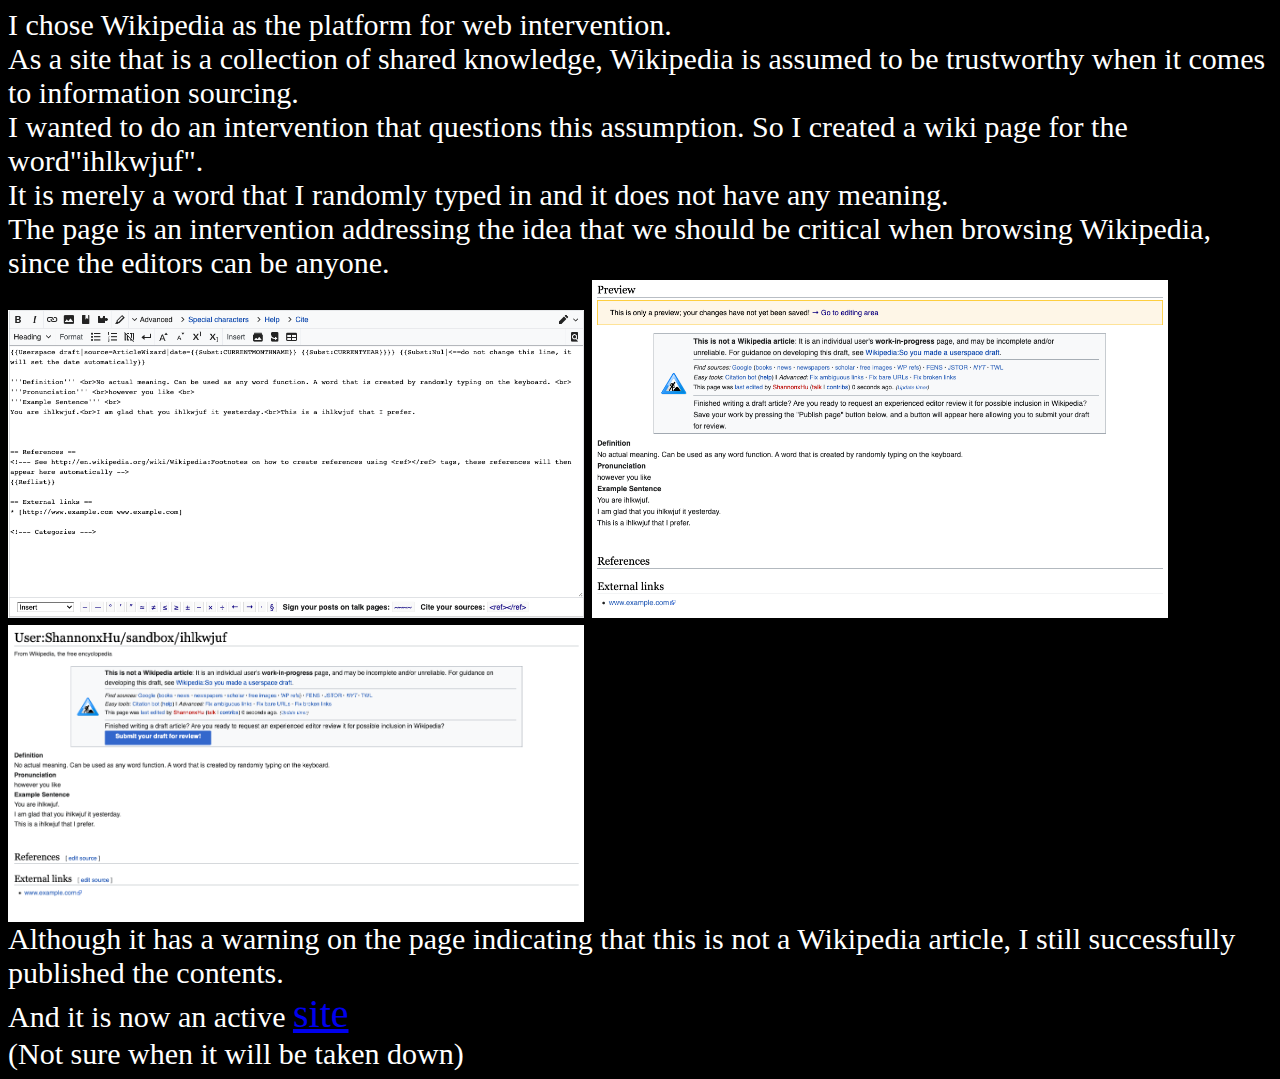
<file: week5/index.html>
<html>
    <head>
        <title>
            WebIntervention
        </title>
        <style>
            body {
                background-color: black;
                font-size: 30px;
                color:white;
            }
            .img {
                width:45vw;
            }
            #link1 {
              font-size: 40px;
            }
            #link1:visited {
              color: yellow;
            }
            #link1:hover {
              color: orange;
            }
            #link1:active {
              color: blue;
            }
        </style>
    </head>
    <body>
        <div>
            I chose Wikipedia as the platform for web intervention. <br>
            As a site that is a collection of shared knowledge, Wikipedia is assumed to be trustworthy when it comes to information sourcing.<br>
            I wanted to do an intervention that questions this assumption. So I created a wiki page for the word"ihlkwjuf".<br>
            It is merely a word that I randomly typed in and it does not have any meaning.<br>
            The page is an intervention addressing the idea that we should be critical when browsing Wikipedia, since the editors can be anyone. 
        </div>
        <img class=img id=img1 src="wiki2.png">
        <img class=img id=img2 src="wiki3.png">
        <img class=img id=img3 src="wiki4.png">
        <div>
            Although it has a warning on the page indicating that this is not a Wikipedia article, I still successfully published the contents.<br>
            And it is now an active <a id=link1 href="https://en.wikipedia.org/wiki/User:ShannonxHu/sandbox/ihlkwjuf">site</a><br>
            (Not sure when it will be taken down)
        </div>
    </body>
</html>
</file>
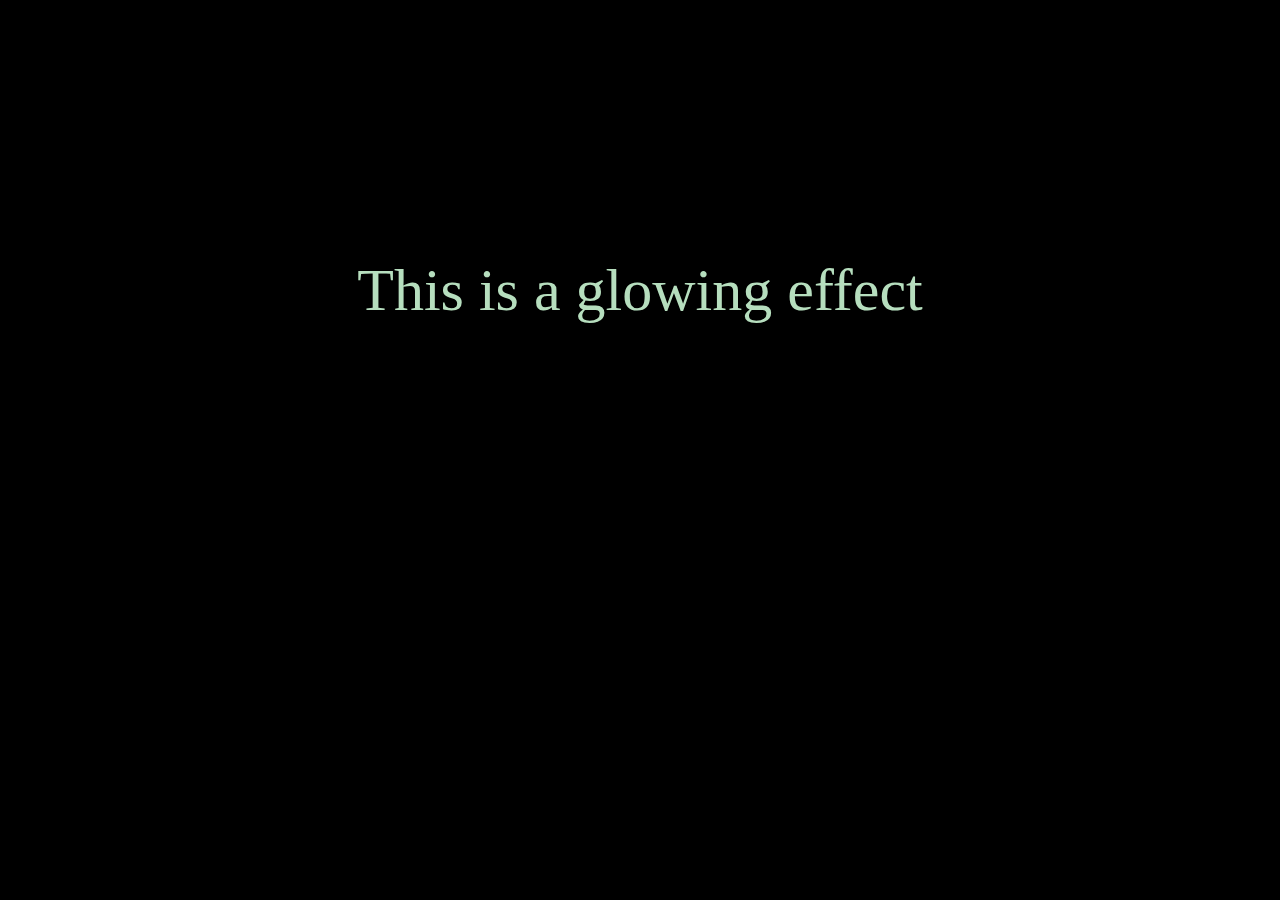
<file: week9/index.html>
<html>
    <head>
        <title>demo</title>
        <style>
            body {
                background-color: black;
                margin: 0;
	            min-height: 100vh;
            }

            .glow {
                position: relative;
                top: 20vw;
                font-size: 60px;
                color: rgb(182, 222, 190);
                text-align: center;
                -webkit-animation: glow 1s ease-in-out infinite alternate;
                -moz-animation: glow 1s ease-in-out infinite alternate;
                animation: glow 1s ease-in-out infinite alternate;
            }

            @-webkit-keyframes glow {
                from {
                    text-shadow: 0 0 10px rgb(182, 222, 190), 0 0 20px rgb(182, 222, 190), 0 0 30px rgb(54, 97, 63), 0 0 40px rgb(54, 97, 63), 0 0 50px rgb(54, 97, 63), 0 0 60px rgb(54, 97, 63), 0 0 70px rgbrgb(54, 97, 63);
                }
                to {
                    text-shadow: 0 0 20px rgb(182, 222, 190), 0 0 30px rgb(106, 150, 116), 0 0 40px rgb(106, 150, 116), 0 0 50px rgb(106, 150, 116), 0 0 60px rgb(106, 150, 116), 0 0 70px rgb(106, 150, 116), 0 0 80px rgb(106, 150, 116);
                }
}

        </style>
    </head>

    <body>
        <div class="glow">
            This is a glowing effect 
        </div>
    </body>
</html>
</file>
